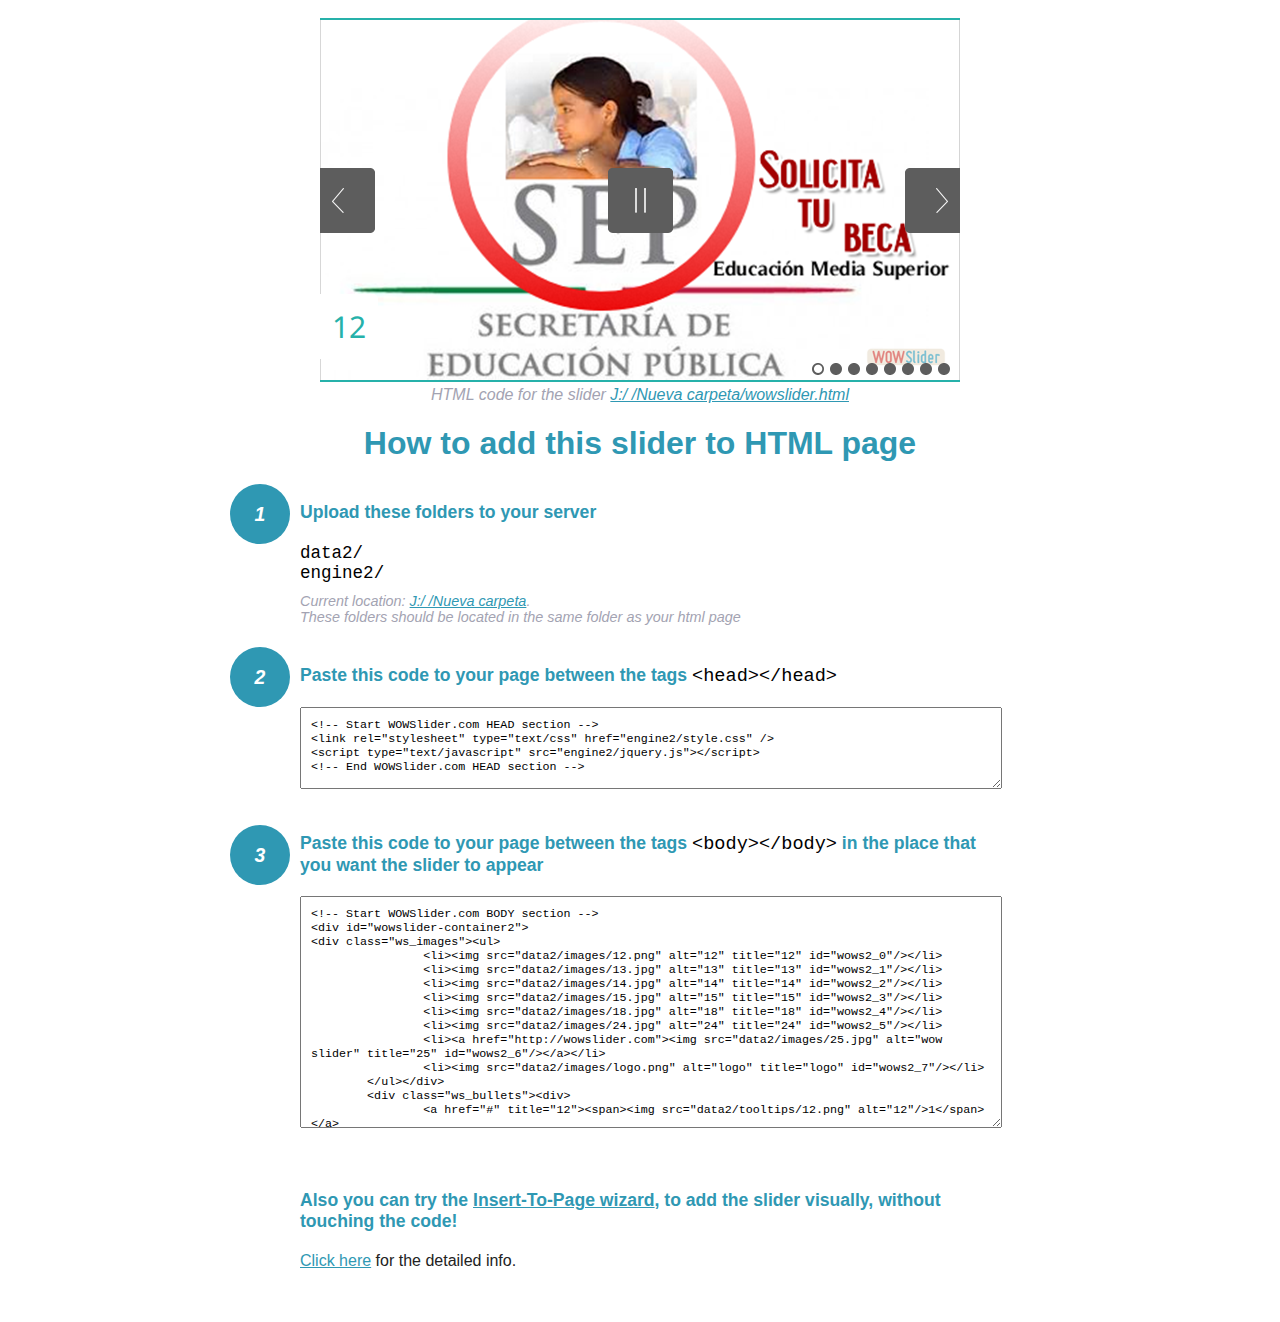
<file: wowslider-howto.html>
<!DOCTYPE html>
<html>
<head>
	<title>WOWSlider</title>
	<meta http-equiv="content-type" content="text/html; charset=utf-8" />
	<meta name="description" content="WOWSlider" />
	
	<!-- Start WOWSlider.com HEAD section --> <!-- add to the <head> of your page -->
	<link rel="stylesheet" type="text/css" href="engine2/style.css" />
	<script type="text/javascript" src="engine2/jquery.js"></script>
	<!-- End WOWSlider.com HEAD section -->


<style>
.instuction {
	font-family: sans-serif, Arial;
	display: block;
	margin: 0 auto;
	max-width: 820px;
	width: 100%;
	padding: 0 70px;
	color: #222;
	-webkit-box-sizing: border-box;
	-moz-box-sizing: border-box;
	box-sizing: border-box;
}
.instuction h1 img {
	max-width: 170px;
	vertical-align: middle;
	margin-bottom: 10px;
}
.instuction h1 {
	color: #2F98B3;
	text-align: center;
}
.instuction h2 {
	position: relative;
	font-size: 1.1em;
	color: #2F98B3;
	margin-bottom: 20px;
	margin-top: 40px;
}
.instuction h2 span.num {
	position: absolute;
	left: -70px;
	top: -18px;
	display: inline-block;
	vertical-align: middle;
	font-style: italic;
	font-size: 1.1em;
	width: 60px;
	height: 60px;
	line-height: 60px;
	text-align: center;
	background: #2F98B3;
	color: #fff;
	border-radius: 50%;
}
.instuction .mono {
	color: #000;
	font-family: monospace;
	font-size: 1.3em;
	font-weight: normal;
}
.instuction li.mono {
	font-size: 1.5em;
}

.instuction ul {
	font-size: 0.9em;
	margin-top: 0;
	padding-left: 0;
	list-style: none;
}
.instuction .note {
	color: #A3A3B2;
	font-style: italic;
	padding-top: 10px;
}
.instuction p.note {
	text-align: center;
	padding-top: 0;
	margin-top: 4px;
}
.instuction textarea {
	font-size: 0.9em;
	min-height: 60px;
	padding: 10px;
	margin: 0;
	overflow: auto;
	max-width: 100%;
	width: 100%;
}
.instuction a,
.instuction a:visited {
	color: #2F98B3;
}
</style>


</head>
<body style="margin:auto">

<br>

<!-- Start WOWSlider.com BODY section --> <!-- add to the <body> of your page -->
<div id="wowslider-container2">
<div class="ws_images"><ul>
		<li><img src="data2/images/12.png" alt="12" title="12" id="wows2_0"/></li>
		<li><img src="data2/images/13.jpg" alt="13" title="13" id="wows2_1"/></li>
		<li><img src="data2/images/14.jpg" alt="14" title="14" id="wows2_2"/></li>
		<li><img src="data2/images/15.jpg" alt="15" title="15" id="wows2_3"/></li>
		<li><img src="data2/images/18.jpg" alt="18" title="18" id="wows2_4"/></li>
		<li><img src="data2/images/24.jpg" alt="24" title="24" id="wows2_5"/></li>
		<li><a href="http://wowslider.com"><img src="data2/images/25.jpg" alt="wow slider" title="25" id="wows2_6"/></a></li>
		<li><img src="data2/images/logo.png" alt="logo" title="logo" id="wows2_7"/></li>
	</ul></div>
	<div class="ws_bullets"><div>
		<a href="#" title="12"><span><img src="data2/tooltips/12.png" alt="12"/>1</span></a>
		<a href="#" title="13"><span><img src="data2/tooltips/13.jpg" alt="13"/>2</span></a>
		<a href="#" title="14"><span><img src="data2/tooltips/14.jpg" alt="14"/>3</span></a>
		<a href="#" title="15"><span><img src="data2/tooltips/15.jpg" alt="15"/>4</span></a>
		<a href="#" title="18"><span><img src="data2/tooltips/18.jpg" alt="18"/>5</span></a>
		<a href="#" title="24"><span><img src="data2/tooltips/24.jpg" alt="24"/>6</span></a>
		<a href="#" title="25"><span><img src="data2/tooltips/25.jpg" alt="25"/>7</span></a>
		<a href="#" title="logo"><span><img src="data2/tooltips/logo.png" alt="logo"/>8</span></a>
	</div></div><div class="ws_script" style="position:absolute;left:-99%"><a href="http://wowslider.com">slider</a> by WOWSlider.com v8.7</div>
<div class="ws_shadow"></div>
</div>	
<script type="text/javascript" src="engine2/wowslider.js"></script>
<script type="text/javascript" src="engine2/script.js"></script>
<!-- End WOWSlider.com BODY section -->


<div class="instuction">
	<p class="note">HTML code for the slider <a href="file:///J:/ /Nueva carpeta/wowslider.html">J:/ /Nueva carpeta/wowslider.html</a></p>

	<h1>
		How to add this slider to HTML page
	</h1>

	<h2><span class="num">1</span> Upload these folders to your server</h2>
	<ul>
		<li class="mono">data2/</li>
		<li class="mono">engine2/</li>
		<li class="note">Current location: <a href="file:///J:/ /Nueva carpeta">J:/ /Nueva carpeta</a>. <br>These folders should be located in the same folder as your html page</li>
	</ul>

	<h2><span class="num">2</span> Paste this code to your page between the tags <span class="mono">&lt;head&gt;&lt;/head&gt;</span></h2>
	<textarea onclick="this.select()">&lt;!-- Start WOWSlider.com HEAD section --&gt;
&lt;link rel=&quot;stylesheet&quot; type=&quot;text/css&quot; href=&quot;engine2/style.css&quot; /&gt;
&lt;script type=&quot;text/javascript&quot; src=&quot;engine2/jquery.js&quot;&gt;&lt;/script&gt;
&lt;!-- End WOWSlider.com HEAD section --&gt;</textarea>


	<h2><span class="num" style="top: -8px;">3</span> Paste this code to your page between the tags <span class="mono">&lt;body&gt;&lt;/body&gt;</span> in the place that you want the slider to appear</h2>
	<textarea onclick="this.select()" rows="15">&lt;!-- Start WOWSlider.com BODY section --&gt;
&lt;div id=&quot;wowslider-container2&quot;&gt;
&lt;div class=&quot;ws_images&quot;&gt;&lt;ul&gt;
		&lt;li&gt;&lt;img src=&quot;data2/images/12.png&quot; alt=&quot;12&quot; title=&quot;12&quot; id=&quot;wows2_0&quot;/&gt;&lt;/li&gt;
		&lt;li&gt;&lt;img src=&quot;data2/images/13.jpg&quot; alt=&quot;13&quot; title=&quot;13&quot; id=&quot;wows2_1&quot;/&gt;&lt;/li&gt;
		&lt;li&gt;&lt;img src=&quot;data2/images/14.jpg&quot; alt=&quot;14&quot; title=&quot;14&quot; id=&quot;wows2_2&quot;/&gt;&lt;/li&gt;
		&lt;li&gt;&lt;img src=&quot;data2/images/15.jpg&quot; alt=&quot;15&quot; title=&quot;15&quot; id=&quot;wows2_3&quot;/&gt;&lt;/li&gt;
		&lt;li&gt;&lt;img src=&quot;data2/images/18.jpg&quot; alt=&quot;18&quot; title=&quot;18&quot; id=&quot;wows2_4&quot;/&gt;&lt;/li&gt;
		&lt;li&gt;&lt;img src=&quot;data2/images/24.jpg&quot; alt=&quot;24&quot; title=&quot;24&quot; id=&quot;wows2_5&quot;/&gt;&lt;/li&gt;
		&lt;li&gt;&lt;a href=&quot;http://wowslider.com&quot;&gt;&lt;img src=&quot;data2/images/25.jpg&quot; alt=&quot;wow slider&quot; title=&quot;25&quot; id=&quot;wows2_6&quot;/&gt;&lt;/a&gt;&lt;/li&gt;
		&lt;li&gt;&lt;img src=&quot;data2/images/logo.png&quot; alt=&quot;logo&quot; title=&quot;logo&quot; id=&quot;wows2_7&quot;/&gt;&lt;/li&gt;
	&lt;/ul&gt;&lt;/div&gt;
	&lt;div class=&quot;ws_bullets&quot;&gt;&lt;div&gt;
		&lt;a href=&quot;#&quot; title=&quot;12&quot;&gt;&lt;span&gt;&lt;img src=&quot;data2/tooltips/12.png&quot; alt=&quot;12&quot;/&gt;1&lt;/span&gt;&lt;/a&gt;
		&lt;a href=&quot;#&quot; title=&quot;13&quot;&gt;&lt;span&gt;&lt;img src=&quot;data2/tooltips/13.jpg&quot; alt=&quot;13&quot;/&gt;2&lt;/span&gt;&lt;/a&gt;
		&lt;a href=&quot;#&quot; title=&quot;14&quot;&gt;&lt;span&gt;&lt;img src=&quot;data2/tooltips/14.jpg&quot; alt=&quot;14&quot;/&gt;3&lt;/span&gt;&lt;/a&gt;
		&lt;a href=&quot;#&quot; title=&quot;15&quot;&gt;&lt;span&gt;&lt;img src=&quot;data2/tooltips/15.jpg&quot; alt=&quot;15&quot;/&gt;4&lt;/span&gt;&lt;/a&gt;
		&lt;a href=&quot;#&quot; title=&quot;18&quot;&gt;&lt;span&gt;&lt;img src=&quot;data2/tooltips/18.jpg&quot; alt=&quot;18&quot;/&gt;5&lt;/span&gt;&lt;/a&gt;
		&lt;a href=&quot;#&quot; title=&quot;24&quot;&gt;&lt;span&gt;&lt;img src=&quot;data2/tooltips/24.jpg&quot; alt=&quot;24&quot;/&gt;6&lt;/span&gt;&lt;/a&gt;
		&lt;a href=&quot;#&quot; title=&quot;25&quot;&gt;&lt;span&gt;&lt;img src=&quot;data2/tooltips/25.jpg&quot; alt=&quot;25&quot;/&gt;7&lt;/span&gt;&lt;/a&gt;
		&lt;a href=&quot;#&quot; title=&quot;logo&quot;&gt;&lt;span&gt;&lt;img src=&quot;data2/tooltips/logo.png&quot; alt=&quot;logo&quot;/&gt;8&lt;/span&gt;&lt;/a&gt;
	&lt;/div&gt;&lt;/div&gt;&lt;div class=&quot;ws_script&quot; style=&quot;position:absolute;left:-99%&quot;&gt;&lt;a href=&quot;http://wowslider.com&quot;&gt;slider&lt;/a&gt; by WOWSlider.com v8.7&lt;/div&gt;
&lt;div class=&quot;ws_shadow&quot;&gt;&lt;/div&gt;
&lt;/div&gt;	
&lt;script type=&quot;text/javascript&quot; src=&quot;engine2/wowslider.js&quot;&gt;&lt;/script&gt;
&lt;script type=&quot;text/javascript&quot; src=&quot;engine2/script.js&quot;&gt;&lt;/script&gt;
&lt;!-- End WOWSlider.com BODY section --&gt;</textarea>

<br><br>
<h2>Also you can try the <a href="http://wowslider.com/help/add-wowslider-to-page-2.html" target="_blank">Insert-To-Page wizard</a>, to add the slider visually, without touching the code!</h2>
<p>
	<a href="http://wowslider.com/help/add-wowslider-to-page-2.html" target="_blank">Click here</a> for the detailed info.
</p>
</div>

<br><br>
</body>
</html>
</file>
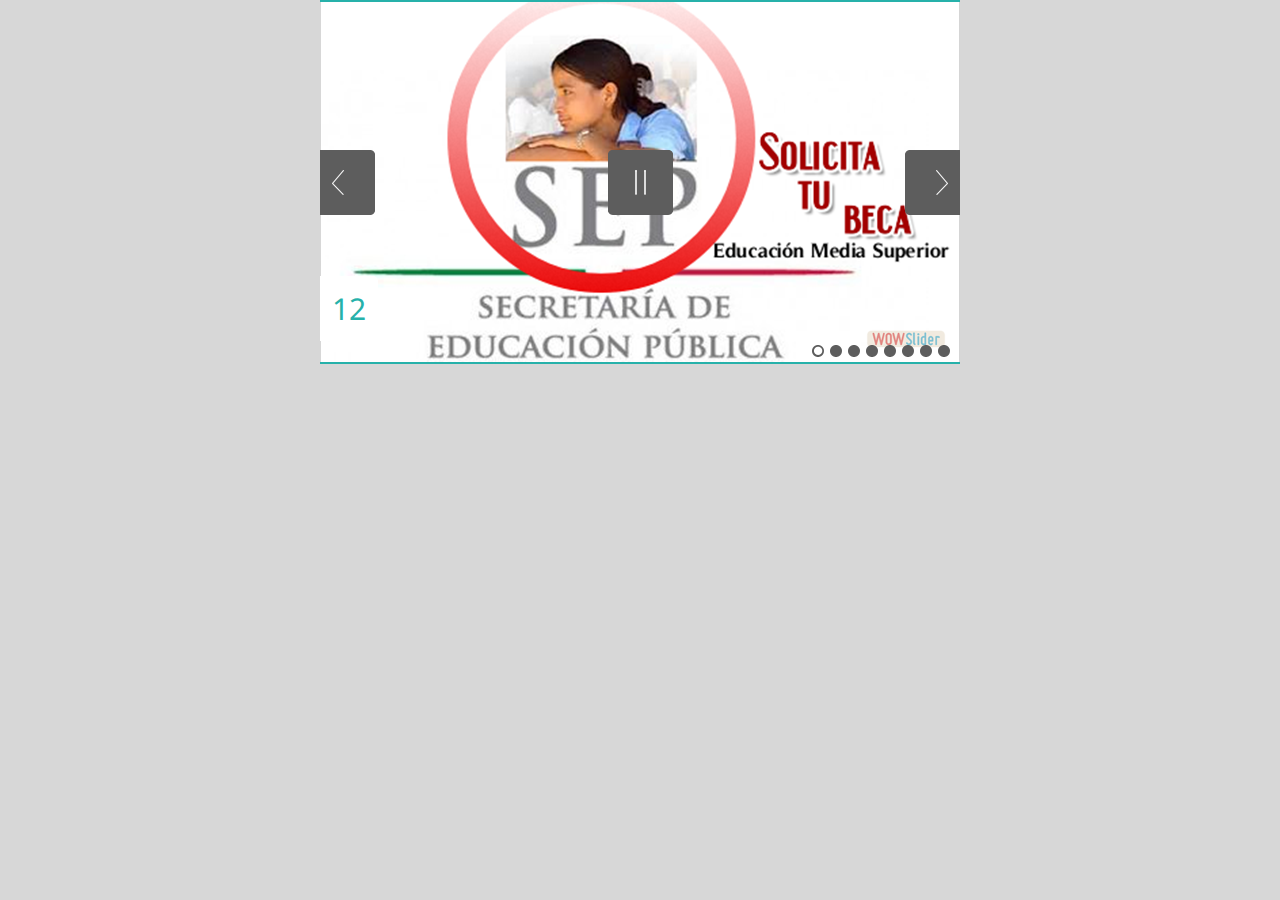
<file: wowslider.html>
<!DOCTYPE html>
<html>
<head>
	<title>Slider</title>
	<meta http-equiv="content-type" content="text/html; charset=utf-8" />
	<meta name="description" content="Made with WOW Slider - Create beautiful, responsive image sliders in a few clicks. Awesome skins and animations. Slider" />
	
	<!-- Start WOWSlider.com HEAD section --> <!-- add to the <head> of your page -->
	<link rel="stylesheet" type="text/css" href="engine2/style.css" />
	<script type="text/javascript" src="engine2/jquery.js"></script>
	<!-- End WOWSlider.com HEAD section -->

</head>
<body style="background-color:#d7d7d7;margin:auto">
	
	<!-- Start WOWSlider.com BODY section --> <!-- add to the <body> of your page -->
	<div id="wowslider-container2">
	<div class="ws_images"><ul>
		<li><img src="data2/images/12.png" alt="12" title="12" id="wows2_0"/></li>
		<li><img src="data2/images/13.jpg" alt="13" title="13" id="wows2_1"/></li>
		<li><img src="data2/images/14.jpg" alt="14" title="14" id="wows2_2"/></li>
		<li><img src="data2/images/15.jpg" alt="15" title="15" id="wows2_3"/></li>
		<li><img src="data2/images/18.jpg" alt="18" title="18" id="wows2_4"/></li>
		<li><img src="data2/images/24.jpg" alt="24" title="24" id="wows2_5"/></li>
		<li><a href="http://wowslider.com"><img src="data2/images/25.jpg" alt="wow slider" title="25" id="wows2_6"/></a></li>
		<li><img src="data2/images/logo.png" alt="logo" title="logo" id="wows2_7"/></li>
	</ul></div>
	<div class="ws_bullets"><div>
		<a href="#" title="12"><span><img src="data2/tooltips/12.png" alt="12"/>1</span></a>
		<a href="#" title="13"><span><img src="data2/tooltips/13.jpg" alt="13"/>2</span></a>
		<a href="#" title="14"><span><img src="data2/tooltips/14.jpg" alt="14"/>3</span></a>
		<a href="#" title="15"><span><img src="data2/tooltips/15.jpg" alt="15"/>4</span></a>
		<a href="#" title="18"><span><img src="data2/tooltips/18.jpg" alt="18"/>5</span></a>
		<a href="#" title="24"><span><img src="data2/tooltips/24.jpg" alt="24"/>6</span></a>
		<a href="#" title="25"><span><img src="data2/tooltips/25.jpg" alt="25"/>7</span></a>
		<a href="#" title="logo"><span><img src="data2/tooltips/logo.png" alt="logo"/>8</span></a>
	</div></div><div class="ws_script" style="position:absolute;left:-99%"><a href="http://wowslider.com">slider</a> by WOWSlider.com v8.7</div>
	<div class="ws_shadow"></div>
	</div>	
	<script type="text/javascript" src="engine2/wowslider.js"></script>
	<script type="text/javascript" src="engine2/script.js"></script>
	<!-- End WOWSlider.com BODY section -->

</body>
</html>
</file>
<file: engine2/style.css>
/*
 *	generated by WOW Slider 8.7
 *	template Shuffle
 */
@import url(https://fonts.googleapis.com/css?family=Noto+Sans&subset=latin,latin-ext,cyrillic);
#wowslider-container2 { 
	display: table;
	zoom: 1; 
	position: relative;
	width: 100%;
	max-width: 640px;
	max-height:360px;
	margin:0px auto 0px;
	z-index:90;
	text-align:left; /* reset align=center */
	font-size: 10px;
	text-shadow: none; /* fix some user styles */

	/* reset box-sizing (to boostrap friendly) */
	-webkit-box-sizing: content-box;
	-moz-box-sizing: content-box;
	box-sizing: content-box; 
}
* html #wowslider-container2{ width:640px }
#wowslider-container2 .ws_images ul{
	position:relative;
	width: 10000%; 
	height:100%;
	left:0;
	list-style:none;
	margin:0;
	padding:0;
	border-spacing:0;
	overflow: visible;
	/*table-layout:fixed;*/
}
#wowslider-container2 .ws_images ul li{
	position: relative;
	width:1%;
	height:100%;
	line-height:0; /*opera*/
	overflow: hidden;
	float:left;
	/*font-size:0;*/
	padding:0 0 0 0 !important;
	margin:0 0 0 0 !important;
}

#wowslider-container2 .ws_images{
	position: relative;
	left:0;
	top:0;
	height:100%;
	max-height:360px;
	max-width: 640px;
	vertical-align: top;
	border:2px solid #26B1AA;
	overflow: hidden;
}
#wowslider-container2 .ws_images ul a{
	width:100%;
	height:100%;
	max-height:360px;
	display:block;
	color:transparent;
}
#wowslider-container2 img{
	max-width: none !important;
}
#wowslider-container2 .ws_images .ws_list img,
#wowslider-container2 .ws_images > div > img{
	width:100%;
	border:none 0;
	max-width: none;
	padding:0;
	margin:0;
}
#wowslider-container2 .ws_images > div > img {
	max-height:360px;
}

#wowslider-container2 .ws_images iframe {
	position: absolute;
	z-index: -1;
}

#wowslider-container2 .ws-title > div {
	display: inline-block !important;
}

#wowslider-container2 a{ 
	text-decoration: none; 
	outline: none; 
	border: none; 
}

#wowslider-container2  .ws_bullets { 
	float: left;
	position:absolute;
	z-index:70;
}
#wowslider-container2  .ws_bullets div{
	position:relative;
	float:left;
	font-size: 0px;
}
/* compatibility with Joomla styles */
#wowslider-container2  .ws_bullets a {
	line-height: 0;
}

#wowslider-container2  .ws_script{
	display:none;
}
#wowslider-container2 sound, 
#wowslider-container2 object{
	position:absolute;
}

/* prevent some of users reset styles */
#wowslider-container2 .ws_effect {
	position: static;
	width: 100%;
	height: 100%;
}

#wowslider-container2 .ws_photoItem {
	border: 2em solid #fff;
	margin-left: -2em;
	margin-top: -2em;
}
#wowslider-container2 .ws_cube_side {
	background: #A6A5A9;
}


#wowslider-container2.ws_gestures {
	cursor: -webkit-grab;
	cursor: -moz-grab;
	cursor: url("[data-uri]"), move;
}
#wowslider-container2.ws_gestures.ws_grabbing {
	cursor: -webkit-grabbing;
	cursor: -moz-grabbing;
	cursor: url("[data-uri]"), move;
}

/* hide controls when video start play */
#wowslider-container2.ws_video_playing .ws_bullets,
#wowslider-container2.ws_video_playing .ws_fullscreen,
#wowslider-container2.ws_video_playing .ws_next,
#wowslider-container2.ws_video_playing .ws_prev {
	display: none;
}


/* youtube/vimeo buttons */
#wowslider-container2 .ws_video_btn {
	position: absolute;
	display: none;
	cursor: pointer;
	top: 0;
	left: 0;
	width: 100%;
	height: 100%;
	z-index: 55;
}
#wowslider-container2 .ws_video_btn.ws_youtube,
#wowslider-container2 .ws_video_btn.ws_vimeo {
	display: block;
}
#wowslider-container2 .ws_video_btn div {
	position: absolute;
	background-image: url(./playvideo.png);
	background-size: 200%;
	top: 50%;
	left: 50%;
	width: 7em;
	height: 5em;
	margin-left: -3.5em;
	margin-top: -2.5em;
}
#wowslider-container2 .ws_video_btn.ws_youtube div {
	background-position: 0 0;
}
#wowslider-container2 .ws_video_btn.ws_youtube:hover div {
	background-position: 100% 0;
}
#wowslider-container2 .ws_video_btn.ws_vimeo div {
	background-position: 0 100%;
}
#wowslider-container2 .ws_video_btn.ws_vimeo:hover div {
	background-position: 100% 100%;
}

#wowslider-container2 .ws_playpause.ws_hide {
	display: none !important;
}
#wowslider-container2 .ws_images { 
	border-left: 0px;
	border-right: 0px;
} 
#wowslider-container2  .ws_bullets { 
	padding: 5px; 
}
#wowslider-container2 .ws_bullets a { 
	width:12px;
	height:12px;
	background: url(./bullet.png) left top;
	float: left; 
	text-indent: -4000px; 
	position:relative;
	margin-left:6px;
	color:transparent;
}
#wowslider-container2 .ws_bullets a:hover, #wowslider-container2 .ws_bullets a.ws_selbull{ 
	background-position: 0 100%;
}	
#wowslider-container2 a.ws_next, #wowslider-container2 a.ws_prev {
	position:absolute;
	top:50%;
	margin-top:-3.2em;
	z-index:60;
	height: 6.5em;
	width: 6.5em;
	background-image: url(./arrows.png);
	background-size: 200%;
}
#wowslider-container2 a.ws_next{
	background-position: 100% 0;
	right:0;
}
#wowslider-container2 a.ws_prev {
	left:0;
	background-position: 0 0;
}
#wowslider-container2 a.ws_next:hover{
	background-position: 100% 100%;
}
#wowslider-container2 a.ws_prev:hover {
	background-position: 0 100%; 
}

/*playpause*/
#wowslider-container2 .ws_playpause {
    width: 6.5em;
    height: 6.5em;
    position: absolute;
    top: 50%;
    left: 50%;
    margin-left: -3.2em;
    margin-top: -3.2em;
    z-index: 59;
}

#wowslider-container2 .ws_pause {
    background-image: url(./pause.png);
	background-size: 100%; 
}

#wowslider-container2 .ws_play {
    background-image: url(./play.png);
	background-size: 100%; 
}

#wowslider-container2 .ws_pause:hover, #wowslider-container1 .ws_play:hover {
    background-position: 100% 100% !important;
}/* bottom right */
#wowslider-container2  .ws_bullets {
    bottom: 0px;
	right: 5px;
}

#wowslider-container2 .ws-title{
	position:absolute;
	display:block;
	font: 3em 'Noto Sans', Helvetica, Arial, sans-serif;
	bottom: 0.7em;
	left: 0;
	margin-right:0.7em;
	color:#26b1aa;	
	z-index: 50;
	text-transform: none;
}
#wowslider-container2 .ws-title div,#wowslider-container2 .ws-title span{
	display:inline-block;
	background:#FFFFFF;
	padding:0.4em;
	border-radius:0 5px 5px 0;
}
#wowslider-container2 .ws-title div{
	display:block;
	margin-top:0.5em;
	font-size: 0.5em;
	background:#26b1aa;
	color:#FFFFFF;
}#wowslider-container2 .ws_images > ul{
	animation: wsBasic 32s infinite;
	-moz-animation: wsBasic 32s infinite;
	-webkit-animation: wsBasic 32s infinite;
}
@keyframes wsBasic{0%{left:-0%} 6.25%{left:-0%} 12.5%{left:-100%} 18.75%{left:-100%} 25%{left:-200%} 31.25%{left:-200%} 37.5%{left:-300%} 43.75%{left:-300%} 50%{left:-400%} 56.25%{left:-400%} 62.5%{left:-500%} 68.75%{left:-500%} 75%{left:-600%} 81.25%{left:-600%} 87.5%{left:-700%} 93.75%{left:-700%} }
@-moz-keyframes wsBasic{0%{left:-0%} 6.25%{left:-0%} 12.5%{left:-100%} 18.75%{left:-100%} 25%{left:-200%} 31.25%{left:-200%} 37.5%{left:-300%} 43.75%{left:-300%} 50%{left:-400%} 56.25%{left:-400%} 62.5%{left:-500%} 68.75%{left:-500%} 75%{left:-600%} 81.25%{left:-600%} 87.5%{left:-700%} 93.75%{left:-700%} }
@-webkit-keyframes wsBasic{0%{left:-0%} 6.25%{left:-0%} 12.5%{left:-100%} 18.75%{left:-100%} 25%{left:-200%} 31.25%{left:-200%} 37.5%{left:-300%} 43.75%{left:-300%} 50%{left:-400%} 56.25%{left:-400%} 62.5%{left:-500%} 68.75%{left:-500%} 75%{left:-600%} 81.25%{left:-600%} 87.5%{left:-700%} 93.75%{left:-700%} }

#wowslider-container2 .ws_bullets  a img{
	text-indent:0;
	display:block;
	bottom:20px;
	left:-43px;
	visibility:hidden;
	position:absolute;
    border: 2px solid #5d5d5d;
	max-width:none;
}
#wowslider-container2 .ws_bullets a:hover img{
	visibility:visible;
}

#wowslider-container2 .ws_bulframe div div{
	height:48px;
	overflow:visible;
	position:relative;
}
#wowslider-container2 .ws_bulframe div {
	left:0;
	overflow:hidden;
	position:relative;
	width:85px;
	background-color:#5d5d5d;
}
#wowslider-container2  .ws_bullets .ws_bulframe{
	display:none;
	bottom:18px;
	overflow:visible;
	position:absolute;
	cursor:pointer;
    border: 2px solid #5d5d5d;
}
#wowslider-container2 .ws_bulframe span{
	display:block;
	position:absolute;
	bottom:-8px;
	margin-left:-1px;
	left:43px;
	background:url(./triangle.png);
	width:11px;
	height:7px;
}#wowslider-container2 .ws_bulframe div div{
	height: auto;
}

@media all and (max-width:760px) {
	#wowslider-container2 .ws_fullscreen {
		display: block;
	}
}
@media all and (max-width:400px){
	#wowslider-container2 .ws_controls,
	#wowslider-container2 .ws_bullets,
	#wowslider-container2 .ws_thumbs{
		display: none
	}
}
</file>
